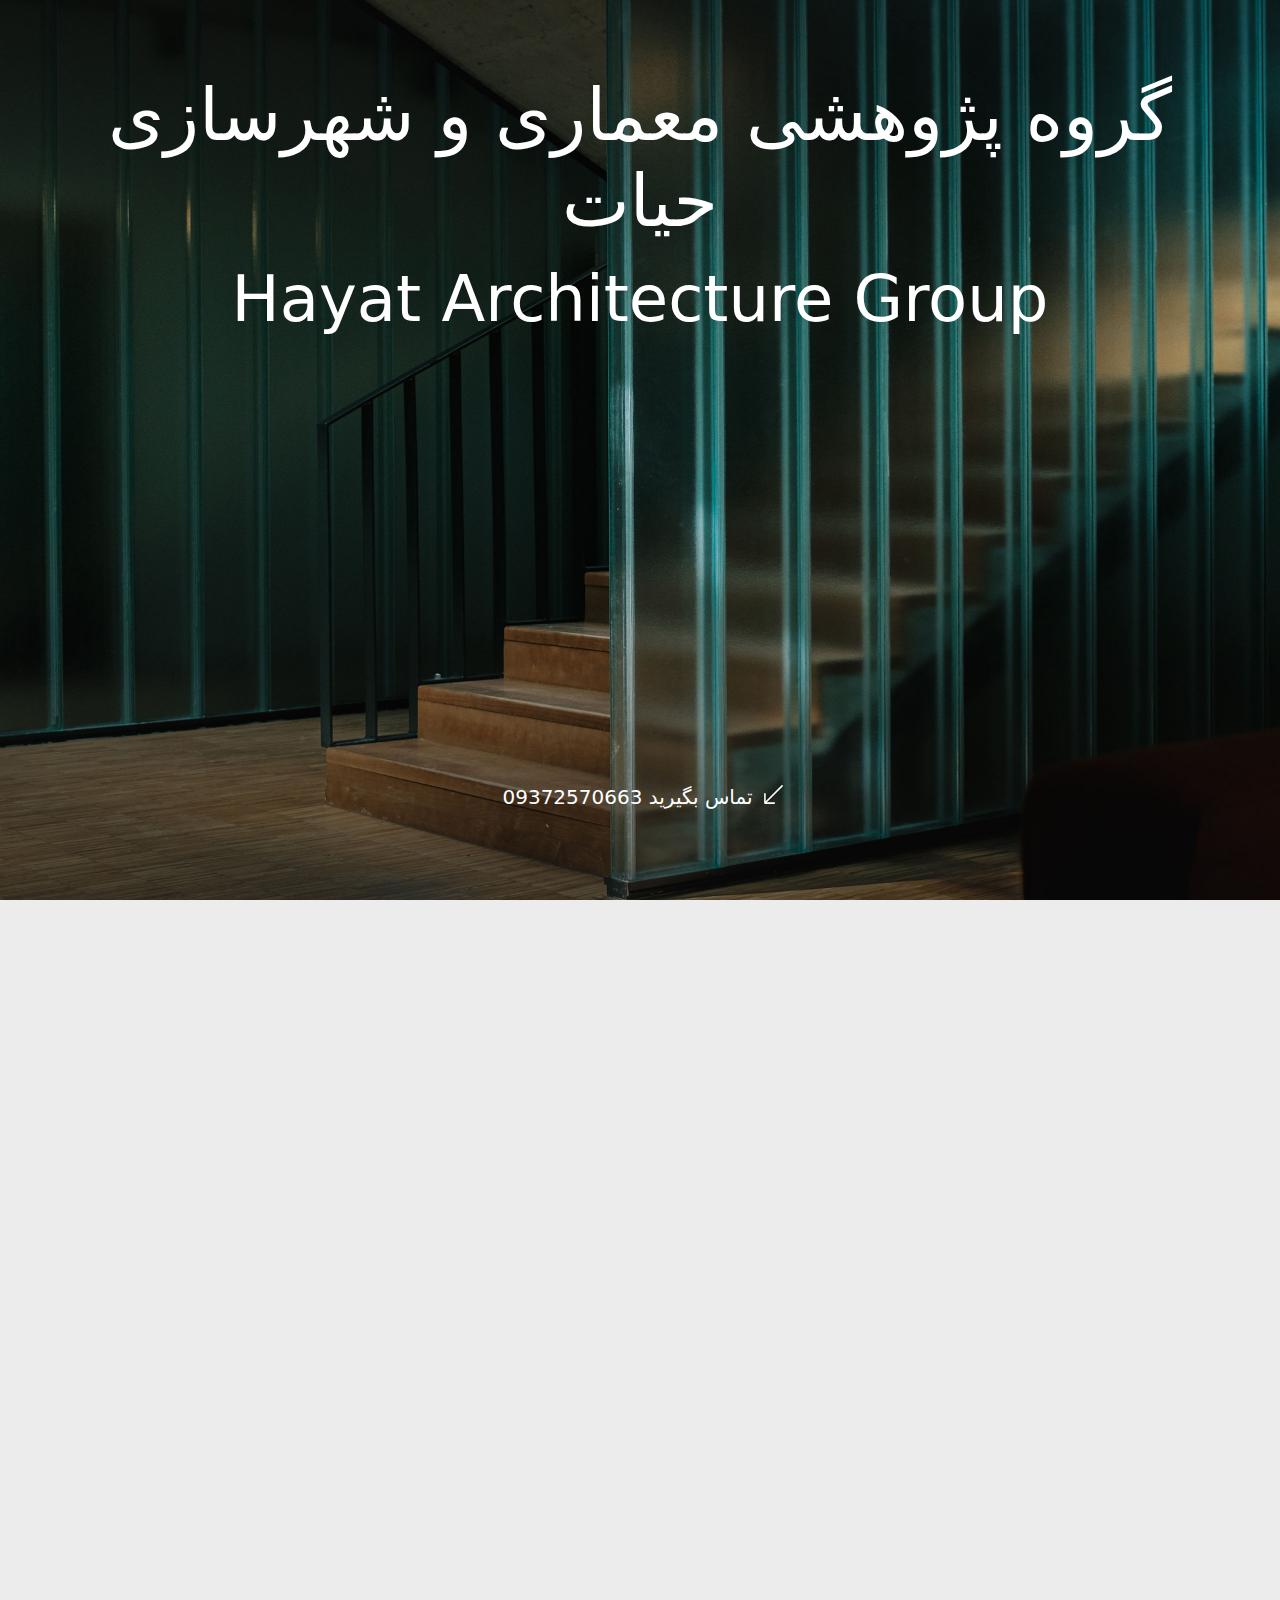
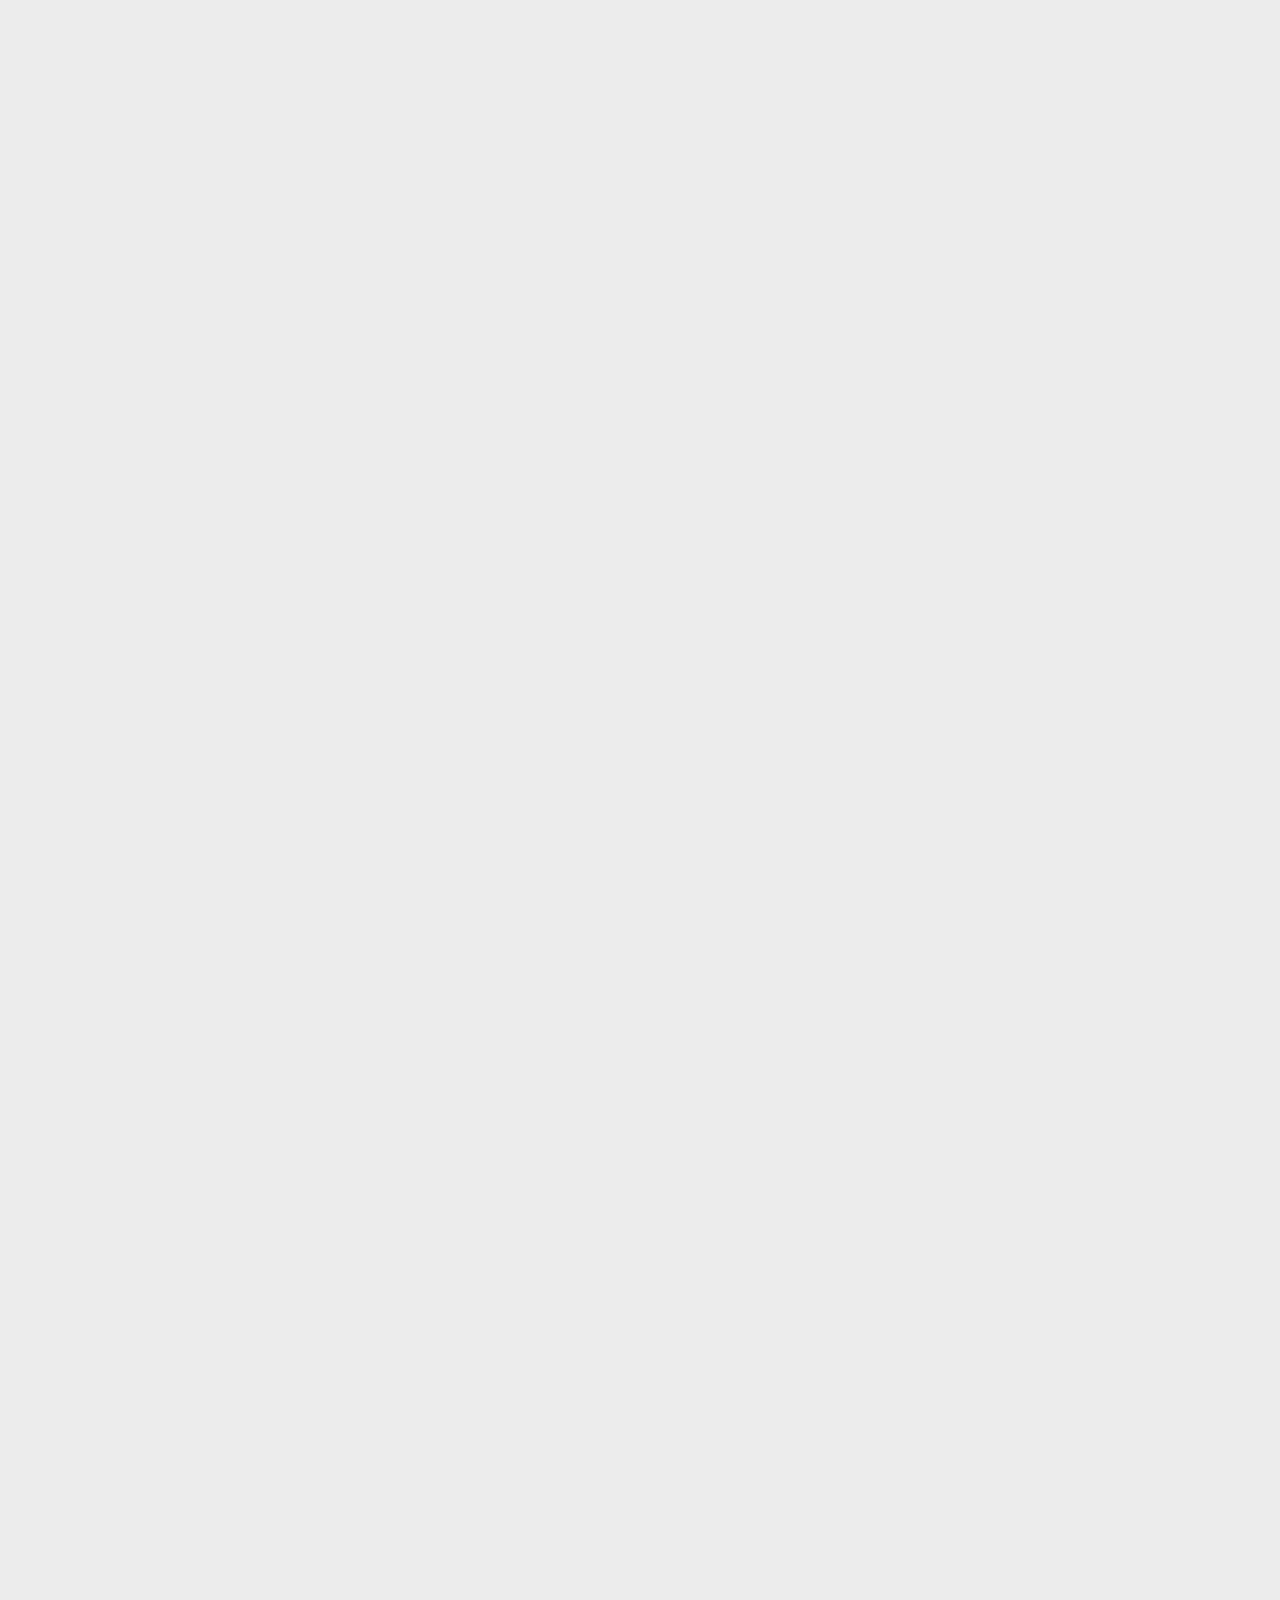
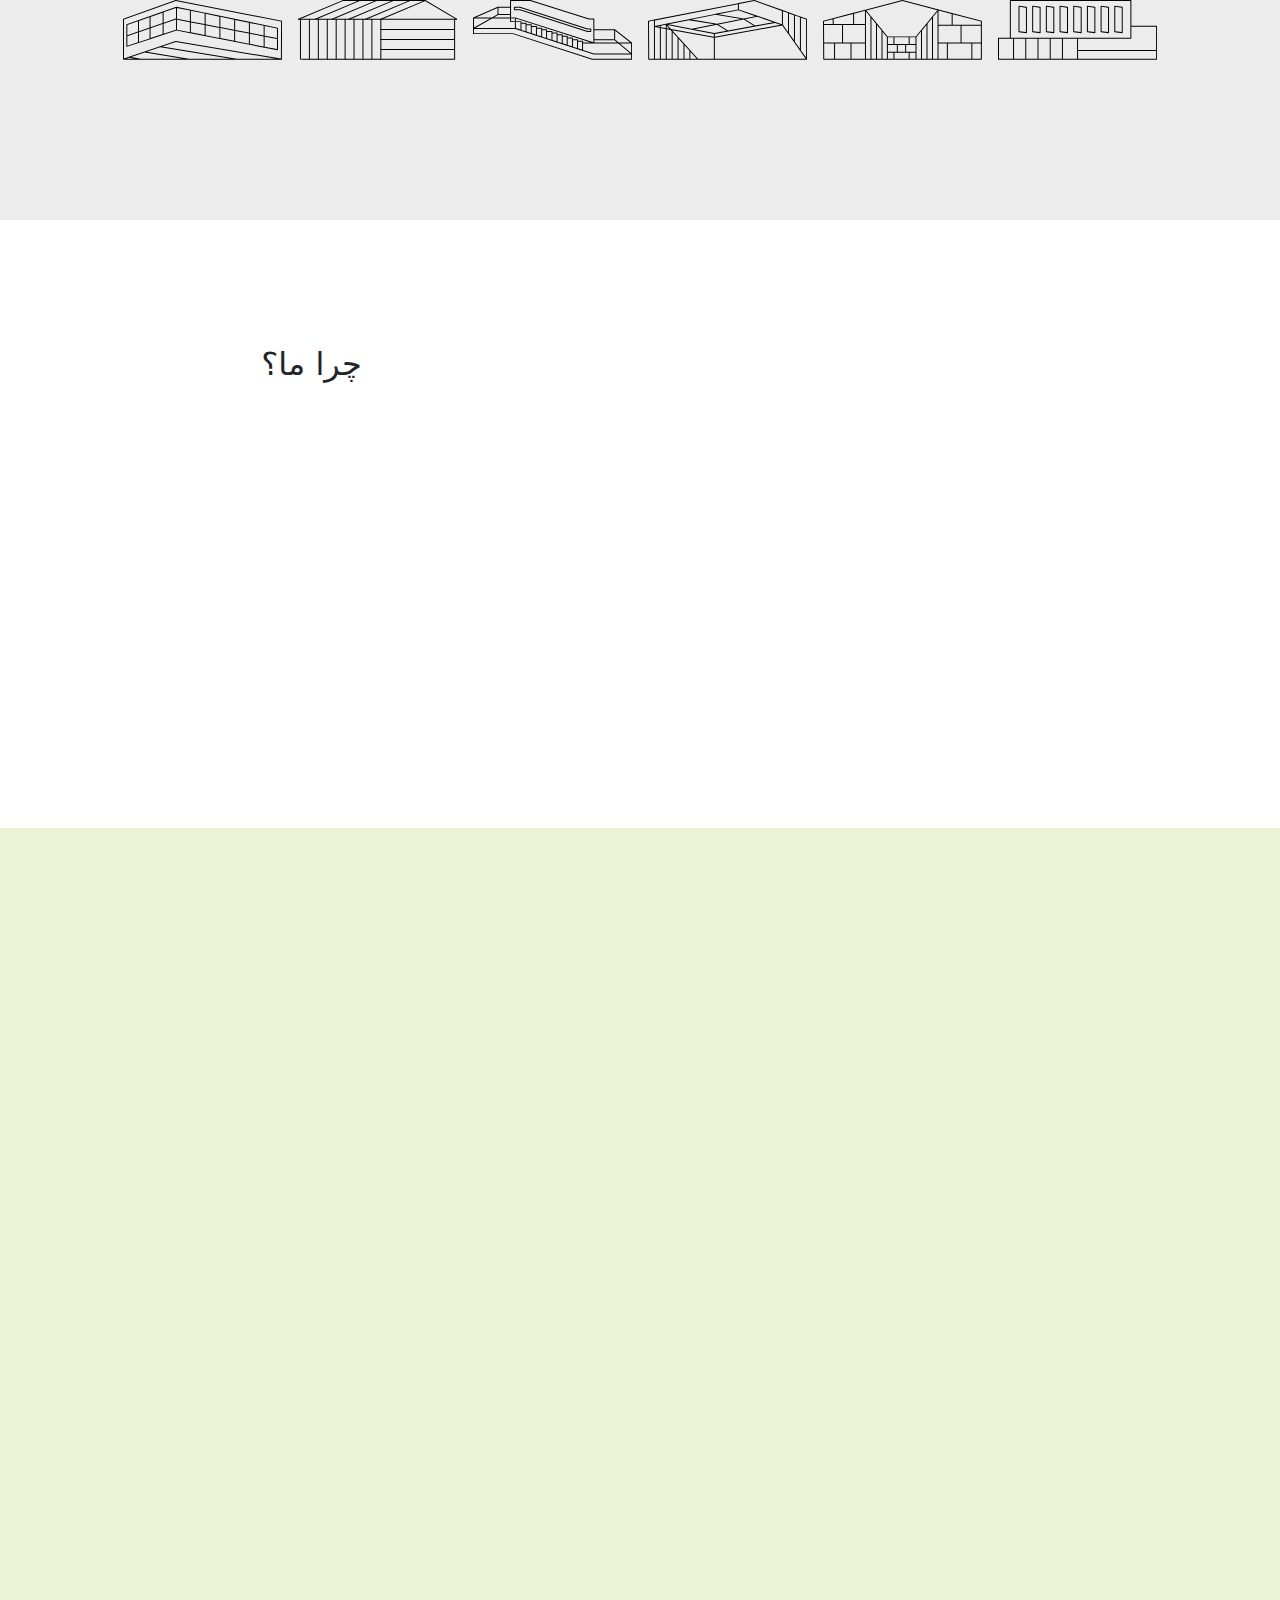
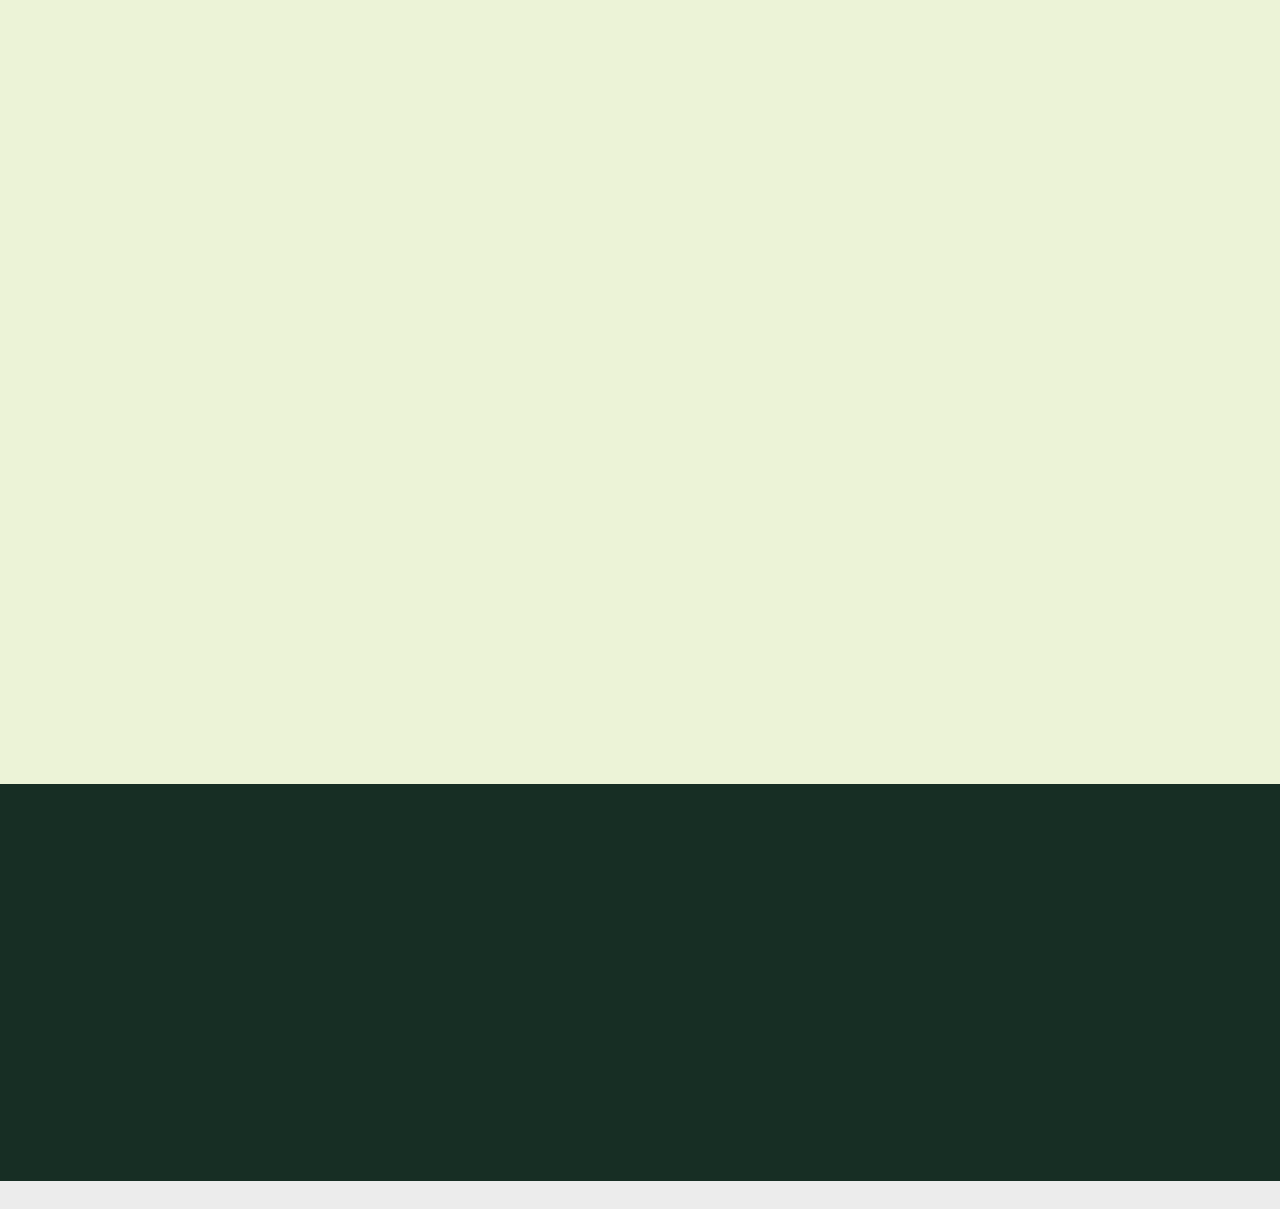
<file: index.html>
<!DOCTYPE html>
<html lang="fa" dir="rtl">

<head>
    <meta charset="UTF-8">
    <meta name="viewport" content="width=device-width, initial-scale=1.0">
    <title>گروه پژوهشی معماری و شهرسازی حیات</title>
    <link rel="stylesheet" href="assets/css/bootstrap.min.css">
    <link rel="stylesheet" href="assets/css/index.css">
    <link rel="stylesheet" href="assets/css/responsive.css">
    <link rel="stylesheet" href="assets/css/font.css">
    <link rel="stylesheet" href="assets/css/fonts.css">
    <link rel="stylesheet" href="assets/css/aos.css">
</head>

<body>
    <div class="parallax"></div>
    <section
        class="section-header h-100 p-4 d-flex flex-column justify-content-between position-absolute top-0 col-12 col-lg-12">
        <!-- <div class="top d-flex flex-row align-items-center justify-content-between mb-5 pb-5 col-12 col-lg-12"> -->
        <!-- <div class="menu helvetica col-4 col-lg-4">
                <a class="text-decoration-none" data-bs-toggle="offcanvas" href="#offcanvasMenu"
                    aria-controls="offcanvasExample">
                    <svg xmlns="http://www.w3.org/2000/svg" width="40" height="40" fill="white" class="bi bi-list"
                        viewBox="0 0 16 16">
                        <path fill-rule="evenodd"
                            d="M2.5 12a.5.5 0 0 1 .5-.5h10a.5.5 0 0 1 0 1H3a.5.5 0 0 1-.5-.5m0-4a.5.5 0 0 1 .5-.5h10a.5.5 0 0 1 0 1H3a.5.5 0 0 1-.5-.5m0-4a.5.5 0 0 1 .5-.5h10a.5.5 0 0 1 0 1H3a.5.5 0 0 1-.5-.5" />
                    </svg>
                </a>
                <div class="offcanvas offcanvas-end" tabindex="-1" id="offcanvasMenu"
                    aria-labelledby="offcanvasExampleLabel">
                    <div class="offcanvas-header text-white">
                        <button type="button" class="btn-close" data-bs-dismiss="offcanvas" aria-label="Close"></button>
                    </div>
                    <div class="offcanvas-body d-flex flex-column align-items-start justify-content-start px-5">
                        <a class="text-decoration-none text-white fs-1 my-3" href="#">صفحه اصلی</a>
                        <a class="text-decoration-none text-white fs-1 my-3" href="ourServices.html">خدمات ما</a>
                        <a class="text-decoration-none text-white fs-1 my-3" href="#">نمونه کارها</a>
                        <a class="text-decoration-none text-white fs-1 my-3" href="#">بلاگ</a>
                        <a class="text-decoration-none text-white fs-1 my-3" href="aboutUs.html">درباره ما</a>
                        <a class="text-decoration-none text-white fs-1 my-3" href="#">تماس با ما</a>
                    </div>
                </div>
            </div> -->
        <!-- <div class="d-md-flex d-none helvetica flex-column align-items-center col-4 col-lg-4">
                <svg class="fw-bold" preserveAspectRatio="xMidYMid meet" data-bbox="20 70 160 60" viewBox="20 70 160 60"
                    height="40" width="107" xmlns="http://www.w3.org/2000/svg" data-type="shape" role="img"
                    aria-label="Homepage" fill="white">
                    <g>
                        <path
                            d="M179.503 129.032h-7.926V89.294a.49.49 0 0 0-.497-.484h-24.155V77.45l16.977 5.897a.502.502 0 0 0 .635-.294.48.48 0 0 0-.301-.618l-35.719-12.407a.505.505 0 0 0-.261-.019l-99.637 18.81a.485.485 0 0 0-.393.567.494.494 0 0 0 .582.383l8.268-1.561v11.608h-8.362a.49.49 0 0 0-.497.484v28.732h-7.72c-.275 0-.497.216-.497.484s.222.484.497.484h159.006c.275 0 .497-.216.497-.484s-.222-.484-.497-.484zm-8.92-5.648h-30.232V95.981h30.232v27.403zM38.07 88.021l90.241-17.036 17.62 6.12V88.81H87.263a.49.49 0 0 0-.497.484v10.522H38.07V88.021zm-8.859 20.367h35.985v9.638H29.211v-9.638zm0 10.606h36.481a.49.49 0 0 0 .497-.484v-10.606a.49.49 0 0 0-.497-.484H29.211v-6.636h90.425v28.248h-8.045V118.51a.49.49 0 0 0-.497-.484H89.523a.49.49 0 0 0-.497.484v10.522H29.211v-10.038zm74.401 10.038h-6.289v-10.038h6.289v10.038zm-7.283 0H90.02v-10.038h6.309v10.038zm8.277 0v-10.038h5.991v10.038h-5.991zm15.527-29.216H87.76V89.778h82.823v5.235h-30.729a.49.49 0 0 0-.497.484v28.37a.49.49 0 0 0 .497.484h30.729v4.68H120.63V100.3a.49.49 0 0 0-.497-.484z">
                        </path>
                    </g>
                </svg>
            </div> -->
        <!-- <div class="text-nowrap col-5 col-sm-4 col-lg-4">
                <a class="text-decoration-none text-white d-flex flex-row align-items-center justify-content-end"
                    href="#">
                </a>
            </div> -->
        <!-- </div> -->
        <div class="middle text-center mt-5 pb-5 my-5 col-12 col-sm-12">
            <p class="text-white display-2 ">گروه پژوهشی معماری و شهرسازی حیات</p>
            <p class="text-white display-3 ">Hayat Architecture Group</p>
        </div>
        <div
            class="bottom d-md-flex flex-row my-5 text-center align-items-center justify-content-center mt-5 col-12 col-sm-12">
            <div class="right">
                <a class="text-decoration-none text-white d-flex flex-row align-items-stretch justify-content-center"
                    href="tel:+989372570663">
                    <svg xmlns="http://www.w3.org/2000/svg" width="25" height="25" fill="white"
                        class="bi bi-arrow-down-left ms-2" viewBox="0 0 16 16">
                        <path fill-rule="evenodd"
                            d="M2 13.5a.5.5 0 0 0 .5.5h6a.5.5 0 0 0 0-1H3.707L13.854 2.854a.5.5 0 0 0-.708-.708L3 12.293V7.5a.5.5 0 0 0-1 0z" />
                    </svg>
                    <p class="text-white fs-5 ms-2"> تماس بگیرید 09372570663</p>
                </a>
            </div>
        </div>
    </section>
    <section data-aos="fade-up" data-aos-duration="2000"
        class="section-top-content p-4 mt-5 d-flex flex-column mx-auto col-12 col-md-10 col-lg-9">
        <span class="d-block fs-4 fw-light mb-4">
            مهارت ما، ساخت پیچیده‌ترین دستاوردهاست
        </span>
        <span class="d-block display-3 mb-5">
            رویاهایتان را

            <span class="fw-bold">
                با بهترین کیفیت
            </span>
            <br>
            محقق می‌کنیم
        </span>
        <div class="d-flex flex-column align-items-end fw-light">
            <p class="col-10 col-md-8 col-lg-6 fs-4 mb-4">
                گروه معماری حیات با تکیه بر تجربه‌ی ده‌ساله و همکاری با برترین متخصصان کشور، مجموعه‌ای از خدمات تخصصی در
                زمینه‌ی معماری و شهرسازی را به دانشجویان ارائه می‌دهد. این خدمات به‌گونه‌ای طراحی شده‌اند که پاسخگوی
                نیازهای مختلف دانشجویان در مقاطع کارشناسی، کارشناسی ارشد و دکتری باشند
            </p>
        </div>
    </section>
    <section class="section-top-category d-md-flex flex-row justify-content-between col-12 col-md-12 col-lg-12">
        <div class="left d-none d-md-flex flex-column align-items-start p-4 col-12 col-md-5">
            <div data-aos="fade-right" data-aos-duration="1000" class="each p-4 py-5">
                <a class="" href="#">
                    <img class="w-100" src="assets/images/1-cladding.jpeg">
                </a>
                <a
                    class="text-decoration-none text-black d-flex flex-row align-items-center justify-content-center my-4">
                    <svg xmlns="http://www.w3.org/2000/svg" width="30" height="30" fill="black"
                        class="bi bi-arrow-down-left ms-2" viewBox="0 0 16 16">
                        <path fill-rule="evenodd"
                            d="M2 13.5a.5.5 0 0 0 .5.5h6a.5.5 0 0 0 0-1H3.707L13.854 2.854a.5.5 0 0 0-.708-.708L3 12.293V7.5a.5.5 0 0 0-1 0z" />
                    </svg>
                    <span class="ms-3 fs-3">انجام پایان‌نامه معماری</span>
                </a>
                <!-- <p class="col-12 col-md-12 col-lg-11 fs-5 fw-light">
                    تیم حرفه‌ای ما با رعایت استانداردهای علمی و دانشگاهی، در تمامی مراحل نگارش پایان‌نامه از انتخاب
                    موضوع تا دفاع در کنار شماست.
                </p> -->
            </div>
            <div data-aos="fade-right" data-aos-duration="1000" class="each p-4 my-5">
                <a class="" href="#">
                    <img class="w-100" src="assets/images/3-skylights.jpeg">
                </a>
                <a
                    class="text-decoration-none text-black d-flex flex-row align-items-center justify-content-center my-4">
                    <svg xmlns="http://www.w3.org/2000/svg" width="30" height="30" fill="black"
                        class="bi bi-arrow-down-left ms-2" viewBox="0 0 16 16">
                        <path fill-rule="evenodd"
                            d="M2 13.5a.5.5 0 0 0 .5.5h6a.5.5 0 0 0 0-1H3.707L13.854 2.854a.5.5 0 0 0-.708-.708L3 12.293V7.5a.5.5 0 0 0-1 0z" />
                    </svg>
                    <span class="ms-3 fs-3">انجام مقاله علمی و پژوهشی</span>
                </a>
                <!-- <p class="col-12 col-md-12 col-lg-11 fs-5 fw-light">
                    نگارش و ویرایش مقالات علمی جهت چاپ در ژورنال‌های معتبر داخلی و خارجی
                </p> -->
            </div>
        </div>
        <div class="right d-none d-md-flex flex-column align-items-start p-4 col-12 col-md-5">
            <div data-aos="fade-left" data-aos-duration="1000" class="each p-4 py-5">
                <a class="" href="#">
                    <img class="w-100" src="assets/images/2-partitions.jpeg">
                </a>
                <a
                    class="text-decoration-none text-black d-flex flex-row align-items-center justify-content-center my-4">
                    <!-- <svg xmlns="http://www.w3.org/2000/svg" width="30" height="30" fill="currentColor"
                        class="bi bi-arrow-right-short" viewBox="0 0 16 16">
                        <path fill-rule="evenodd"
                            d="M4 8a.5.5 0 0 1 .5-.5h5.793L8.146 5.354a.5.5 0 1 1 .708-.708l3 3a.5.5 0 0 1 0 .708l-3 3a.5.5 0 0 1-.708-.708L10.293 8.5H4.5A.5.5 0 0 1 4 8" />
                    </svg> -->
                    <svg xmlns="http://www.w3.org/2000/svg" width="30" height="30" fill="black"
                        class="bi bi-arrow-down-left ms-2" viewBox="0 0 16 16">
                        <path fill-rule="evenodd"
                            d="M2 13.5a.5.5 0 0 0 .5.5h6a.5.5 0 0 0 0-1H3.707L13.854 2.854a.5.5 0 0 0-.708-.708L3 12.293V7.5a.5.5 0 0 0-1 0z" />
                    </svg>
                    <!-- <span class="mx-2">02</span> -->
                    <span class="ms-3 fs-3">نگارش پروپوزال</span>
                </a>
                <!-- <p class="col-12 col-md-12 col-lg-11 fs-5 fw-light">
                    طراحی پروپوزال‌های دقیق و حرفه‌ای متناسب با موضوعات نوین معماری و شهرسازی، مطابق با نیازهای
                    دانشگاه‌های ایران
                </p> -->
            </div>
            <div data-aos="fade-left" data-aos-duration="1000" class="each p-4 py-5">
                <a class="" href="#">
                    <img class="w-100" src="assets/images/4-stairs.jpeg">
                </a>
                <a
                    class="text-decoration-none text-black d-flex flex-row align-items-center justify-content-center my-4">
                    <!-- <svg xmlns="http://www.w3.org/2000/svg" width="30" height="30" fill="currentColor"
                        class="bi bi-arrow-right-short" viewBox="0 0 16 16">
                        <path fill-rule="evenodd"
                            d="M4 8a.5.5 0 0 1 .5-.5h5.793L8.146 5.354a.5.5 0 1 1 .708-.708l3 3a.5.5 0 0 1 0 .708l-3 3a.5.5 0 0 1-.708-.708L10.293 8.5H4.5A.5.5 0 0 1 4 8" />
                    </svg> -->
                    <svg xmlns="http://www.w3.org/2000/svg" width="30" height="30" fill="black"
                        class="bi bi-arrow-down-left ms-2" viewBox="0 0 16 16">
                        <path fill-rule="evenodd"
                            d="M2 13.5a.5.5 0 0 0 .5.5h6a.5.5 0 0 0 0-1H3.707L13.854 2.854a.5.5 0 0 0-.708-.708L3 12.293V7.5a.5.5 0 0 0-1 0z" />
                    </svg>
                    <!-- <span class="mx-2">04</span> -->
                    <span class="ms-3 fs-3">طراحی پروژه‌های معماری</span>
                </a>
                <!-- <p class="col-12 col-md-12 col-lg-11 fs-5 fw-light">
                    طراحی شیت‌های گرافیکی خلاقانه برای پروژه‌های دانشجویی، با کیفیت بالا و متناسب با نیازهای ارائه
                </p> -->
            </div>
        </div>
        <div class="responsive-design d-md-none">
            <div data-aos="fade-right" data-aos-duration="1000" class="each p-4 py-5">
                <a class="" href="#">
                    <img class="w-100" src="assets/images/1-cladding.jpeg">
                </a>
                <a
                    class="text-decoration-none text-black d-flex flex-row align-items-center justify-content-center my-4">
                    <svg xmlns="http://www.w3.org/2000/svg" width="20" height="20" fill="currentColor"
                        class="bi bi-arrow-right-short" viewBox="0 0 16 16">
                        <path fill-rule="evenodd"
                            d="M4 8a.5.5 0 0 1 .5-.5h5.793L8.146 5.354a.5.5 0 1 1 .708-.708l3 3a.5.5 0 0 1 0 .708l-3 3a.5.5 0 0 1-.708-.708L10.293 8.5H4.5A.5.5 0 0 1 4 8" />
                    </svg>
                    <span class="ms-3 fs-3">انجام پایان‌نامه معماری</span>
                </a>
                <!-- <p class="col-12 col-md-12 col-lg-11 fs-6 fw-light">Describe the service and how customers or clients
                    can
                    benefit from it.
                    This is the place to add a
                    short description with relevant details, like pricing, duration and how to book</p> -->
            </div>
            <div data-aos="fade-left" data-aos-duration="1000" class="each p-4 py-5">
                <a class="" href="#">
                    <img class="w-100" src="assets/images/2-partitions.jpeg">
                </a>
                <a
                    class="text-decoration-none text-black d-flex flex-row align-items-center justify-content-center my-4">
                    <svg xmlns="http://www.w3.org/2000/svg" width="20" height="20" fill="currentColor"
                        class="bi bi-arrow-right-short" viewBox="0 0 16 16">
                        <path fill-rule="evenodd"
                            d="M4 8a.5.5 0 0 1 .5-.5h5.793L8.146 5.354a.5.5 0 1 1 .708-.708l3 3a.5.5 0 0 1 0 .708l-3 3a.5.5 0 0 1-.708-.708L10.293 8.5H4.5A.5.5 0 0 1 4 8" />
                    </svg>
                    <span class="ms-3 fs-3">انجام مقاله علمی و پژوهشی</span>
                </a>
                <!-- <p class="col-12 col-md-12 col-lg-11 fs-6 fw-light">Describe the service and how customers or clients
                    can
                    benefit from it.
                    This is the place to add a
                    short description with relevant details, like pricing, duration and how to book</p>
             -->
            </div>
            <div data-aos="fade-right" data-aos-duration="1000" class="each p-4 my-5">
                <a class="" href="#">
                    <img class="w-100" src="assets/images/3-skylights.jpeg">
                </a>
                <a
                    class="text-decoration-none text-black d-flex flex-row align-items-center justify-content-center my-4">
                    <svg xmlns="http://www.w3.org/2000/svg" width="20" height="20" fill="currentColor"
                        class="bi bi-arrow-right-short" viewBox="0 0 16 16">
                        <path fill-rule="evenodd"
                            d="M4 8a.5.5 0 0 1 .5-.5h5.793L8.146 5.354a.5.5 0 1 1 .708-.708l3 3a.5.5 0 0 1 0 .708l-3 3a.5.5 0 0 1-.708-.708L10.293 8.5H4.5A.5.5 0 0 1 4 8" />
                    </svg>
                    <span class="ms-3 fs-3">نگارش پروپوزال</span>
                </a>
                <!-- <p class="col-12 col-md-12 col-lg-11 fs-6 fw-light">Describe the service and how customers or clients
                    can
                    benefit from it.
                    This is the place to add a
                    short description with relevant details, like pricing, duration and how to book</p>
            -->
            </div>
            <div data-aos="fade-left" data-aos-duration="1000" class="each p-4 py-5">
                <a class="" href="#">
                    <img class="w-100" src="assets/images/4-stairs.jpeg">
                </a>
                <a
                    class="text-decoration-none text-black d-flex flex-row align-items-center justify-content-center my-4">
                    <svg xmlns="http://www.w3.org/2000/svg" width="20" height="20" fill="currentColor"
                        class="bi bi-arrow-right-short" viewBox="0 0 16 16">
                        <path fill-rule="evenodd"
                            d="M4 8a.5.5 0 0 1 .5-.5h5.793L8.146 5.354a.5.5 0 1 1 .708-.708l3 3a.5.5 0 0 1 0 .708l-3 3a.5.5 0 0 1-.708-.708L10.293 8.5H4.5A.5.5 0 0 1 4 8" />
                    </svg>
                    <span class="ms-3 fs-3">طراحی پروژه‌های معماری</span>
                </a>
                <!-- <p class="col-12 col-md-12 col-lg-11 fs-6 fw-light">Describe the service and how customers or clients
                    can
                    benefit from it.
                    This is the place to add a
                    short description with relevant details, like pricing, duration and how to book</p>
             -->
            </div>
        </div>
    </section>
    <section
        class="section-top-services d-flex flex-column align-items-center justify-content-center mx-auto mt-lg-0 col-10 col-md-10 col-lg-10">
        <div class="all d-flex flex-wrap align-items-center justify-content-between p-2 col-12 col-sm-12">
            <div class="each col-4 col-sm-2 p-2 d-flex flex-column align-items-center">
                <svg data-bbox="20 70 160.001 60" viewBox="20 70 160.001 60" class="w-100"
                    xmlns="http://www.w3.org/2000/svg" data-type="shape" role="presentation" aria-hidden="true"
                    aria-label="">
                    <g>
                        <path
                            d="M179.503 130H20.497a.494.494 0 0 1-.497-.493v-21.138c0-.272.222-.493.497-.493h11.397V70.493c0-.272.222-.493.497-.493h121.243c.275 0 .497.22.497.493v25.452h25.373c.275 0 .497.22.497.493v33.069a.496.496 0 0 1-.498.493zm-79.006-.986h78.509v-7.633h-78.509v7.633zm-15.205 0h14.211v-20.152H85.292v20.152zm-12.292 0h11.299v-20.152H73v20.152zm-12.293 0h11.299v-20.152H60.707v20.152zm-12.292 0h11.299v-20.152H48.415v20.152zm-12.292 0h11.299v-20.152H36.123v20.152zm-15.129 0h14.135v-20.152H20.994v20.152zm79.503-8.618h78.509V96.931H154.13v11.438a.495.495 0 0 1-.497.493h-53.137v11.534zm-.497-12.52h53.137v-36.89H32.887v36.89H100zm44.93-4.516a.473.473 0 0 1-.065-.004l-7.496-.986a.496.496 0 0 1-.432-.489V76.346c0-.142.062-.277.17-.371s.253-.134.392-.118l7.496.986a.494.494 0 0 1 .432.489v25.535a.492.492 0 0 1-.497.493zm-6.999-1.911 6.502.856V77.764l-6.502-.855v24.54zm-6.763 1.911a.473.473 0 0 1-.065-.004l-7.496-.986a.496.496 0 0 1-.432-.489V76.346c0-.142.062-.277.17-.371a.514.514 0 0 1 .392-.118l7.496.986a.494.494 0 0 1 .432.489v25.535a.492.492 0 0 1-.497.493zm-7-1.911 6.502.856V77.764l-6.502-.855v24.54zm-6.764 1.911a.473.473 0 0 1-.065-.004l-7.496-.986a.496.496 0 0 1-.432-.489V76.346c0-.142.062-.277.17-.371a.513.513 0 0 1 .392-.118l7.496.986a.494.494 0 0 1 .432.489v25.535a.492.492 0 0 1-.497.493zm-6.999-1.911 6.502.856V77.764l-6.502-.855v24.54zm-6.764 1.911a.473.473 0 0 1-.065-.004l-7.496-.986a.496.496 0 0 1-.432-.489V76.346c0-.142.062-.277.17-.371s.252-.134.392-.118l7.496.986a.494.494 0 0 1 .432.489v25.535a.492.492 0 0 1-.497.493zm-6.999-1.911 6.502.856V77.764l-6.502-.855v24.54zm-6.763 1.911a.473.473 0 0 1-.065-.004l-7.496-.986a.496.496 0 0 1-.432-.489V76.346c0-.142.062-.277.17-.371s.253-.134.392-.118l7.496.986a.494.494 0 0 1 .432.489v25.535a.492.492 0 0 1-.497.493zm-7-1.911 6.502.856V77.764l-6.502-.855v24.54zm-6.763 1.911a.473.473 0 0 1-.065-.004l-7.496-.986a.496.496 0 0 1-.432-.489V76.346c0-.142.062-.277.17-.371a.515.515 0 0 1 .392-.118l7.496.986a.494.494 0 0 1 .432.489v25.535a.492.492 0 0 1-.497.493zm-6.999-1.911 6.502.856V77.764l-6.502-.855v24.54zm-6.765 1.911a.473.473 0 0 1-.065-.004l-7.496-.986a.496.496 0 0 1-.432-.489V76.346c0-.142.062-.277.17-.371a.513.513 0 0 1 .392-.118l7.496.986a.494.494 0 0 1 .432.489v25.535a.492.492 0 0 1-.497.493zm-6.999-1.911 6.502.856V77.764l-6.502-.855v24.54zm-6.763 1.911a.473.473 0 0 1-.065-.004l-7.496-.986a.496.496 0 0 1-.432-.489V76.346c0-.142.062-.277.17-.371a.514.514 0 0 1 .392-.118l7.496.986a.494.494 0 0 1 .432.489v25.535a.492.492 0 0 1-.497.493zm-6.999-1.911 6.502.856V77.764l-6.502-.855v24.54z">
                        </path>
                    </g>
                </svg>
                <!-- <span class="my-2 fs-5">Cladding</span> -->
            </div>
            <div class="each col-4 col-sm-2 p-2 d-flex flex-column align-items-center">
                <svg preserveAspectRatio="xMidYMid meet" data-bbox="20 65 160.001 60" viewBox="20 65 160.001 60"
                    class="w-100" xmlns="http://www.w3.org/2000/svg" data-type="shape" role="presentation"
                    aria-hidden="true" aria-label="">
                    <g>
                        <path
                            d="M179.253 125H20.732a.496.496 0 0 1-.498-.49L20 86.299a.493.493 0 0 1 .37-.479l30.187-7.911a.497.497 0 0 1 .167-.044l11.823-3.099.021-.005 37.18-9.744a.5.5 0 0 1 .255 0l79.378 20.803c.219.057.37.253.37.477v21.445a.489.489 0 0 1 0 .853v15.912a.494.494 0 0 1-.498.493zm-9.063-.986h8.566v-15.353h-8.566v15.353zm-24.629 0h23.633v-15.353h-23.633v15.353zm-9.386 0h8.39v-15.353h-8.39v15.353zm-5.549 0h4.554V76.622l-4.554 5.521v41.871zm-5.548 0h4.553V83.351l-4.553 5.52v35.143zm-5.549 0h4.554V90.078l-4.554 5.522v28.414zm-5.5 0h4.504V96.806l-4.504 5.462v21.746zm-6.886 0h5.89v-5.924h-5.89v5.924zm-15.311 0h14.316v-5.924H91.832v5.924zm-6.596 0h5.601v-5.924h-5.601v5.924zm-5.408 0h4.413v-21.747l-4.413-5.373v27.12zm-5.548 0h4.553V95.682l-4.553-5.543v33.875zm-5.548 0h4.553V88.927l-4.553-5.543v40.63zm-5.55 0h4.554V82.172l-4.554-5.545v47.387zm-14.524 0h13.529v-15.161H48.658v15.161zm-16.54 0h15.544v-15.161H32.118v15.161zm-10.891 0h9.896v-15.161h-9.989l.093 15.161zm85.419-6.909h6.388v-6.767h-9.454v6.767h3.066zm-11.396 0h7.335v-6.767H95.25v6.767zm-3.915 0h2.92v-6.767h-9.018v6.767h6.098zm15.808-7.753h5.89v-6.767h-5.89v6.767zm-4.061 0h3.066v-6.767H91.832v6.767h11.25zm-17.846 0h5.601v-6.767h-5.601v6.767zm-45.097-1.485h22.048v-17.67H40.139v17.67zm-19.011 0h18.016v-17.67H21.02l.108 17.67zm148.564-.191h9.064V90.992H159.35v16.684h10.342zm-24.629 0h13.291V90.992h-22.179v16.684h8.888zm-38.417-6.077h6.649l16.336-19.816c0-.242.176-.443.407-.485l5.013-6.077-35.175-9.218-36.318 9.518 4.741 5.774a.494.494 0 0 1 .433.489v.038l5.431 6.612.013.015 10.8 13.151h21.67zm52.206-11.593h19.904v-3.331l-28.36-7.432v10.763h8.456zm-22.677 0H149.4V78.982l-13.225-3.466v14.49zm-84.911-.794h10.923V75.88l-10.923 2.863v10.469zm-11.623 0h10.627V79.004l-19.634 5.145a.493.493 0 0 1 .087.278v4.784h8.92zm-18.628 0h8.713v-4.784l.002-.04-8.731 2.288.016 2.536z">
                        </path>
                    </g>
                </svg>
                <!-- <span class="my-2 fs-5">Partitions</span> -->
            </div>
            <div class="each col-4 col-sm-2 p-2 d-flex flex-column align-items-center">
                <svg preserveAspectRatio="xMidYMid meet" data-bbox="20 65 160.001 60" viewBox="20 65 160.001 60"
                    class="w-100" xmlns="http://www.w3.org/2000/svg" data-type="shape" role="presentation"
                    aria-hidden="true" aria-label="">
                    <g>
                        <path
                            d="M179.502 125H20.733a.495.495 0 0 1-.498-.49L20 86.299v-.003c0-.235.168-.438.402-.484l5.982-1.169.005-.001 84.285-16.473a.52.52 0 0 1 .343-.067l15.82-3.092a.492.492 0 0 1 .266.02l28.252 10.106a.17.17 0 0 1 .027.01l12.063 4.315.018.006 12.209 4.367a.493.493 0 0 1 .329.464V124.5l-.001.035a.485.485 0 0 1-.055.201h-.001v.001a.502.502 0 0 1-.309.245h-.002a.498.498 0 0 1-.131.018zm-92.286-.986h91.331l-17.665-25.06c-.007-.009-.014-.018-.019-.027l-5.889-8.355-67.758 12.439v21.003zm-16.909 0h15.912v-21.003l-41.967-7.629 6.153 6.762a.492.492 0 0 1 .295.323l11.675 12.83a.495.495 0 0 1 .15.165l7.782 8.552zm-7.72 0h6.379l-6.379-7.01v7.01zm-5.935 0h4.938v-8.105l-4.938-5.426v13.531zm-5.935 0h4.938v-14.627l-4.938-5.426v20.053zm-5.934 0h4.938v-21.149l-4.938-5.426v26.575zm-5.935 0h4.938v-27.67l-1.142-1.254-3.796-.69v29.614zm-5.934 0h4.938V94.218l-4.938-.898v30.694zm-5.935 0h4.938V93.139l-4.938-.898v31.773zm-5.75 0h4.754V85.726L21 86.7l.229 37.314zm152.495-8.566 5.279 7.49V84.644l-5.218-1.867v32.433a.49.49 0 0 1-.061.238zm-5.97-8.469 5.034 7.142V82.42l-5.006-1.791v26.187a.462.462 0 0 1-.028.163zm-5.974-8.476 5.006 7.102V80.273l-5.006-1.79v20.02zM43.158 94.181l43.061 7.828v-2.872l-22.238-4.292a.106.106 0 0 1-.019-.004l-24.505-4.729 3.701 4.069zm44.058 4.96v2.867l66.037-12.123-5.404-1.849-60.633 11.105zm-20.577-4.787L86.72 98.23l12.323-2.257-9.7-6.105-22.704 4.486zm89.058-4.48 5.086 7.215V78.126l-5.086-1.819v13.567zm-64.942-.286 9.725 6.121 25.807-4.727-10.175-6.404-25.357 5.01zm-51.907 3.809 2.703.491-2.703-2.971v2.48zm1.807-4.058 23.41 4.518 22.584-4.462-25.538-4.117-20.456 4.061zm-7.741 2.979 4.938.898v-3.32l-4.938.98v1.442zm-3.793-.689 2.796.508v-1.063l-2.796.555zm-2.142-6.098v5.517l11-2.184.023-.004 22.991-4.564.022-.005 26.36-5.233a.5.5 0 0 1 .438-.144l.159.026 22.466-4.46v-5.26L26.979 85.531zm90.546-1.232 9.753 6.138a.49.49 0 0 1 .222.323l18.44-3.378-16.115-5.514-12.3 2.431zm30.528 2.764 6.647 2.274V75.95l-27.806-9.947-15.46 3.022v5.507l18.573 6.355a.283.283 0 0 1 .031.011l18.008 6.162a.049.049 0 0 1 .007.003zm-84.165-2.336 25.544 4.118 24.166-4.775-25.607-4.128-24.103 4.785zm26.879-5.337 25.386 4.093a.483.483 0 0 1 .154.052l11.655-2.303-17.061-5.838-20.134 3.996z">
                        </path>
                    </g>
                </svg>
                <!-- <span class="my-2 fs-5">Skylights</span> -->
            </div>
            <div class="each col-4 col-sm-2 p-2 d-flex flex-column align-items-center">
                <svg preserveAspectRatio="xMidYMid meet" data-bbox="20 64.999 160 60.001" viewBox="20 64.999 160 60.001"
                    class="w-100" xmlns="http://www.w3.org/2000/svg" data-type="shape" role="presentation"
                    aria-hidden="true" aria-label="">
                    <g>
                        <path
                            d="M179.503 125h-39.55a.494.494 0 0 1-.153-.024L60.076 99.321H20.497a.494.494 0 0 1-.497-.492V83.153a.5.5 0 0 1 .306-.461l24.605-10.808a.508.508 0 0 1 .203-.047h12.139v-6.346c0-.272.222-.492.497-.492h19.927c.051 0 .103.008.151.024l58.903 18.674h4.805c.275 0 .497.22.497.492v10.228h20.433a.498.498 0 0 1 .302.108l17.038 13.247.027.022a.517.517 0 0 1 .068.073v.001l.001.001c.055.073.09.162.097.259v.002a.457.457 0 0 1 .001.037v16.34a.494.494 0 0 1-.497.493zm-39.471-.984h38.974v-4.243h-37.47a.513.513 0 0 1-.155-.025L62.566 94.094H20.994v4.244h39.161c.052 0 .104.008.153.024l79.724 25.654zm1.584-5.227h36.539l-11.995-10.134h-35.485v6.501a.536.536 0 0 1-.005.07l10.946 3.563zm26.075-10.134 11.315 9.559v-9.559h-11.315zm-42.06 4.93 4.05 1.319v-6.753l.018-1.092h-4.067v6.493l-.001.033zm-5.134-1.671 4.141 1.348v-6.698l.006-1.193h-4.145v6.499a.62.62 0 0 1-.002.044zm-5.262-1.713 4.27 1.39v-6.712l.002-1.125h-4.272v6.447zm-5.002-1.628 4.008 1.305-.005-7.814h-4.003v6.509zm-5.186-1.687 4.193 1.365-.007-7.792h-4.186v6.427zm61.48.785h11.539l-15.112-11.749v8.731l3.573 3.018zm-24.494 0h22.962l-2.721-2.299h-20.241v2.299zm-11.35 0h7.688L63.11 83.672v2.587h5.14c.275 0 .497.22.497.492v1.058h4.546c.275 0 .497.22.497.492v1.173h4.815c.275 0 .497.22.497.492v1.173h4.7c.275 0 .497.22.497.492v1.196h4.757c.275 0 .497.22.497.492v1.173h4.43c.275 0 .497.22.497.492v1.091h4.931c.275 0 .497.22.497.492v1.231h4.642c.275 0 .497.22.497.492v1.185h4.68c.274 0 .495.219.497.489l.007 1.117h4.501c.274 0 .496.219.497.49l.005 1.198h4.772a.499.499 0 0 1 .497.493l-.002 1.125h4.644a.498.498 0 0 1 .497.495l-.006 1.193h4.57a.499.499 0 0 1 .497.501l-.02 1.095zM62.58 82.494c.051 0 .103.008.152.024l78.307 24.97V84.682h-4.386a.482.482 0 0 1-.151-.024L77.599 65.984H58.246v13.364a.487.487 0 0 1 0 .626v2.535l4.331-.016.003.001zm37.328 22.718 4.145 1.349v-7.78h-4.145v6.431zm-5.428-1.766 4.434 1.444v-7.83H94.48v6.386zm47.553.942h19.927v-8.986h-19.927v8.986zm-52.48-2.546 3.933 1.28v-7.646h-3.933v6.366zm-5.255-1.71 4.26 1.386v-7.707h-4.26v6.321zm-5.197-1.692 4.203 1.368v-7.686h-4.203v6.318zm-5.311-1.729 4.318 1.406v-7.659H73.79v6.253zm-5.043-1.641 4.049 1.318v-7.595h-4.049v6.277zm-5.637-1.835 4.643 1.511v-7.504H63.11v5.993zm-40.743-.125h39.75v-5.867H57.75a.494.494 0 0 1-.497-.492v-3.253l-18.028.069-16.858 9.543zm-1.373-9.473v9.117l16.215-9.179-16.215.062zm37.252 2.622h3.87V83.48l-3.87.014v2.765zM44.625 73.086l-21.762 9.559 16.096-.062 5.667-3.208v-6.289zm.629 7.068-4.279 2.422 16.277-.062v-2.36H45.254zm.365-.984h11.633v-6.347H45.619v6.347zm92.863 17.994h-3.287a.494.494 0 0 1-.153-.024l-67.92-21.855h-5.496a.494.494 0 0 1-.497-.492V72.33c0-.272.222-.492.497-.492H67.2c.052 0 .104.008.153.024l67.92 21.855h3.208c.275 0 .497.22.497.492v2.463a.493.493 0 0 1-.496.492zm-3.208-.984h2.712v-1.479h-2.79a.494.494 0 0 1-.153-.024l-67.92-21.855h-4.999v1.479H67.2c.052 0 .104.008.153.024l67.921 21.855z">
                        </path>
                    </g>
                </svg>
                <!-- <span class="my-2 fs-5">Stairs</span> -->
            </div>
            <div class="each col-4 col-sm-2 p-2 d-flex flex-column align-items-center">
                <svg preserveAspectRatio="xMidYMid meet" data-bbox="19.993 65 160.007 60" viewBox="19.993 65 160.007 60"
                    class="w-100" xmlns="http://www.w3.org/2000/svg" data-type="shape" role="presentation"
                    aria-hidden="true" aria-label="">
                    <g>
                        <path
                            d="M177.507 125a.495.495 0 0 1-.499-.493v-40.21c0-.272.223-.493.499-.493s.499.22.499.493v40.21a.497.497 0 0 1-.499.493z">
                        </path>
                        <path
                            d="M177.04 125H23.535c-.276 0-.499-.22-.499-.493s.223-.493.499-.493H177.04c.276 0 .499.22.499.493s-.223.493-.499.493z">
                        </path>
                        <path
                            d="M179.501 84.79a.51.51 0 0 1-.257-.07l-31.557-18.734-82.67.111h-.001a.496.496 0 0 1-.499-.492c0-.272.223-.493.498-.493L147.824 65h.001c.091 0 .179.024.257.07l31.676 18.804c.236.14.313.443.17.676a.496.496 0 0 1-.427.24z">
                        </path>
                        <path
                            d="M20.499 84.79a.49.49 0 0 1-.195-.946L64.821 65.15a.5.5 0 0 1 .653.261.49.49 0 0 1-.264.646L20.693 84.751a.49.49 0 0 1-.194.039z">
                        </path>
                        <path
                            d="M37.356 84.79a.49.49 0 0 1-.195-.946L81.68 65.15a.499.499 0 0 1 .653.261.49.49 0 0 1-.264.646L37.551 84.751a.492.492 0 0 1-.195.039z">
                        </path>
                        <path
                            d="M54.214 84.79a.49.49 0 0 1-.195-.946L98.538 65.15a.499.499 0 0 1 .653.261.49.49 0 0 1-.264.646L54.409 84.751a.5.5 0 0 1-.195.039z">
                        </path>
                        <path
                            d="M71.072 84.79a.49.49 0 0 1-.195-.946l44.518-18.693a.499.499 0 0 1 .653.261.49.49 0 0 1-.264.646L71.266 84.751a.49.49 0 0 1-.194.039z">
                        </path>
                        <path
                            d="M87.929 84.79a.49.49 0 0 1-.195-.946l44.518-18.693a.5.5 0 0 1 .653.261.49.49 0 0 1-.264.646L88.124 84.751a.492.492 0 0 1-.195.039z">
                        </path>
                        <path
                            d="M103.307 84.79a.49.49 0 0 1-.195-.946L147.63 65.15a.499.499 0 0 1 .653.261.49.49 0 0 1-.264.646L103.501 84.75a.475.475 0 0 1-.194.04z">
                        </path>
                        <path
                            d="M22.468 125a.495.495 0 0 1-.499-.493v-40.21c0-.272.223-.493.499-.493s.499.22.499.493v40.21a.497.497 0 0 1-.499.493z">
                        </path>
                        <path
                            d="M31.447 125a.495.495 0 0 1-.499-.493v-40.21c0-.272.223-.493.499-.493s.499.22.499.493v40.21a.496.496 0 0 1-.499.493z">
                        </path>
                        <path
                            d="M40.425 125a.495.495 0 0 1-.499-.493v-40.21c0-.272.223-.493.499-.493s.499.22.499.493v40.21a.495.495 0 0 1-.499.493z">
                        </path>
                        <path
                            d="M49.404 125a.495.495 0 0 1-.499-.493v-40.21c0-.272.223-.493.499-.493s.499.22.499.493v40.21a.495.495 0 0 1-.499.493z">
                        </path>
                        <path
                            d="M58.382 125a.495.495 0 0 1-.499-.493v-40.21c0-.272.223-.493.499-.493s.499.22.499.493v40.21a.495.495 0 0 1-.499.493z">
                        </path>
                        <path
                            d="M67.36 125a.495.495 0 0 1-.499-.493v-40.21c0-.272.223-.493.499-.493s.499.22.499.493v40.21a.495.495 0 0 1-.499.493z">
                        </path>
                        <path
                            d="M76.339 125a.495.495 0 0 1-.499-.493v-40.21c0-.272.223-.493.499-.493s.499.22.499.493v40.21a.495.495 0 0 1-.499.493z">
                        </path>
                        <path
                            d="M85.317 125a.495.495 0 0 1-.499-.493v-40.21c0-.272.223-.493.499-.493s.499.22.499.493v40.21a.495.495 0 0 1-.499.493z">
                        </path>
                        <path
                            d="M94.296 125a.495.495 0 0 1-.499-.493v-40.21c0-.272.223-.493.499-.493s.499.22.499.493v40.21a.495.495 0 0 1-.499.493z">
                        </path>
                        <path
                            d="M103.307 125a.495.495 0 0 1-.499-.493v-40.21c0-.272.223-.493.499-.493s.499.22.499.493v40.21a.497.497 0 0 1-.499.493z">
                        </path>
                        <path
                            d="M102.714 84.79h-82.2a.495.495 0 0 1-.499-.493c0-.272.223-.493.499-.493h82.2c.276 0 .499.22.499.493a.497.497 0 0 1-.499.493z">
                        </path>
                        <path
                            d="M177.04 115.181h-73.733c-.276 0-.499-.22-.499-.493s.223-.493.499-.493h73.733c.276 0 .499.22.499.493s-.223.493-.499.493z">
                        </path>
                        <path
                            d="M177.04 105.146h-73.733a.495.495 0 0 1-.499-.493c0-.272.223-.493.499-.493h73.733c.276 0 .499.22.499.493a.495.495 0 0 1-.499.493z">
                        </path>
                        <path
                            d="M177.04 95.112h-73.733a.495.495 0 0 1-.499-.493c0-.272.223-.493.499-.493h73.733c.276 0 .499.22.499.493a.496.496 0 0 1-.499.493z">
                        </path>
                        <path
                            d="m179.501 84.934-76.29-.144a.495.495 0 0 1-.498-.494.496.496 0 0 1 .499-.492h.001l76.289.144c.276 0 .499.221.498.494a.496.496 0 0 1-.499.492z">
                        </path>
                    </g>
                </svg>
                <!-- <span class="my-2 fs-5">Carpentry</span> -->
            </div>
            <div class="each col-4 col-sm-2 p-2 d-flex flex-column align-items-center">
                <svg preserveAspectRatio="xMidYMid meet" data-bbox="20 65 160 59.999" viewBox="20 65 160 59.999"
                    class="w-100" xmlns="http://www.w3.org/2000/svg" data-type="shape" role="presentation"
                    aria-hidden="true" aria-label="">
                    <g>
                        <path
                            d="M20.499 124.999a.494.494 0 0 1-.499-.505V84.297c0-.207.131-.393.329-.464L72.897 65.03a.49.49 0 0 1 .266-.02l106.435 20.802c.235.046.403.25.402.487l-.232 37.791a.491.491 0 0 1 .225.499.503.503 0 0 1-.574.404l-.037-.007a.483.483 0 0 1-.115.013H20.499zm113.995-.986h39.077L73.108 107.196l-13.692 4.64 75.078 12.177zm-48.29 0h42.13L57.55 112.532a.458.458 0 0 1-.104-.029l-13.658 4.63 42.416 6.88zm-48.289 0h42.13l-38.154-6.188a.754.754 0 0 1-.082-.02l-13.65 4.626 9.756 1.582zm-14.425 0h8.266l-5.591-.907-2.675.907zm49.577-17.817c.028 0 .055.002.083.007l105.623 17.681L179 86.7 73.106 66.004l-52.109 18.64v39.173l4.954-1.679.02-.007 46.933-15.907a.486.486 0 0 1 .163-.028zm102.295 9.301a.447.447 0 0 1-.096-.01L87.668 98.444a.2.2 0 0 1-.026-.005l-13.841-2.693-26.429 8.689-.03.01-23.332 7.671a.517.517 0 0 1-.45-.068.491.491 0 0 1-.206-.4V89.831c0-.209.133-.395.332-.465l49.916-17.51a.483.483 0 0 1 .269-.018l28.611 5.906a.517.517 0 0 1 .404.083l44.206 9.125a.528.528 0 0 1 .221.046l28.152 5.812a.494.494 0 0 1 .396.482v21.712a.498.498 0 0 1-.499.493zm-12.924-3.51 12.426 2.417v-10.169l-12.426-2.397v10.149zm-14.864-2.892 13.867 2.699v-10.148l-13.841-2.67v9.961a.485.485 0 0 1-.026.158zM24.35 101.384v9.579l10.713-3.522a.529.529 0 0 1-.008-.09v-9.635l-10.705 3.668zm108.413 4.83 13.841 2.693V98.783l-13.841-2.67v10.101zm-96.711-8.838v9.74l10.649-3.5v-9.888l-10.649 3.648zm81.873 5.95 13.841 2.693V95.921l-13.841-2.67v10.075zm-70.227-9.939v9.901l12.145-3.992V89.227l-12.145 4.16zm114.74 7.446 12.426 2.397v-9.537l-12.426-2.565v9.705zm-59.35-.394 13.841 2.693V93.059l-13.841-2.67v10.05zm44.512-2.468 13.841 2.67v-9.719L147.6 88.065v9.906zM24.35 90.179v10.163l10.705-3.667V86.424L24.35 90.179zm63.901 7.373 13.841 2.693V90.196l-13.841-2.67v10.026zm-27.412-8.667v10.083l12.43-4.087-.018-10.248-12.412 4.252zm71.924 6.224 13.841 2.67V87.86l-13.841-2.857v10.106zm-58.497-.278 12.988 2.527V87.334l-12.988-2.506v10.003zm-38.214-8.757v10.259l10.649-3.648V82.338l-10.649 3.736zm81.873 6.173 13.841 2.67v-10.12l-13.841-2.857v10.307zM47.602 82.022a.49.49 0 0 1 .095.291v10.031l12.145-4.16V77.728l-12.24 4.294zm55.486 7.362 13.841 2.67v-10.32l-13.841-2.857v10.507zm-14.837-2.862 13.841 2.67V78.671l-13.841-2.857v10.708zm-27.482-9.119c.045.074.07.16.07.252v10.186l12.213-4.184a.516.516 0 0 1 .217-.024V73.019l-12.5 4.384zm13.497 6.421 12.988 2.506V75.608l-12.995-2.682a.471.471 0 0 1 .008.085v10.813z">
                        </path>
                    </g>
                </svg>
            </div>
        </div>
        <div class="text-black text-end fs-5 d-flex flex-row align-items-center my-5 pb-5">
            <!-- <span class="">بیشتر...</span> -->
        </div>
    </section>
    <section class="section-middle-content-bg py-5">
        <div class="section-middle-content p-2 p-sm-5 d-flex flex-column mx-auto col-12 col-md-11 col-lg-8">
            <span class="d-block text-start fs-2 my-4">
                چرا ما؟
            </span>
            <div class="d-flex flex-column align-items-start mx-auto">
                <div data-aos="fade-up-right" data-aos-duration="800" class="d-flex flex-row align-items-center my-3">
                    <svg xmlns="http://www.w3.org/2000/svg" width="25" height="25" fill="black"
                        class="bi bi-arrow-down-left ms-2" viewBox="0 0 16 16">
                        <path fill-rule="evenodd"
                            d="M2 13.5a.5.5 0 0 0 .5.5h6a.5.5 0 0 0 0-1H3.707L13.854 2.854a.5.5 0 0 0-.708-.708L3 12.293V7.5a.5.5 0 0 0-1 0z" />
                    </svg>
                    <span class="fs-2 fw-light text-nowrap">
                        بیش از ۱۵ سال تجربه کاری
                    </span>
                </div>
                <div data-aos="fade-up-right" data-aos-duration="1200" class="d-flex flex-row align-items-center my-3">
                    <svg xmlns="http://www.w3.org/2000/svg" width="25" height="25" fill="black"
                        class="bi bi-arrow-down-left ms-2" viewBox="0 0 16 16">
                        <path fill-rule="evenodd"
                            d="M2 13.5a.5.5 0 0 0 .5.5h6a.5.5 0 0 0 0-1H3.707L13.854 2.854a.5.5 0 0 0-.708-.708L3 12.293V7.5a.5.5 0 0 0-1 0z" />
                    </svg>
                    <span class="fs-2 fw-light text-nowrap">
                        تیم متخصص و حرفه‌ای
                    </span>
                </div>
                <div data-aos="fade-up-right" data-aos-duration="1600" class="d-flex flex-row align-items-center my-3">
                    <svg xmlns="http://www.w3.org/2000/svg" width="25" height="25" fill="black"
                        class="bi bi-arrow-down-left ms-2" viewBox="0 0 16 16">
                        <path fill-rule="evenodd"
                            d="M2 13.5a.5.5 0 0 0 .5.5h6a.5.5 0 0 0 0-1H3.707L13.854 2.854a.5.5 0 0 0-.708-.708L3 12.293V7.5a.5.5 0 0 0-1 0z" />
                    </svg>
                    <span class="fs-2 fw-light text-nowrap">
                        پشتیبانی قوی
                    </span>
                </div>
                <div data-aos="fade-up-right" data-aos-duration="2000" class="d-flex flex-row align-items-center my-3">
                    <svg xmlns="http://www.w3.org/2000/svg" width="25" height="25" fill="black"
                        class="bi bi-arrow-down-left ms-2" viewBox="0 0 16 16">
                        <path fill-rule="evenodd"
                            d="M2 13.5a.5.5 0 0 0 .5.5h6a.5.5 0 0 0 0-1H3.707L13.854 2.854a.5.5 0 0 0-.708-.708L3 12.293V7.5a.5.5 0 0 0-1 0z" />
                    </svg>
                    <span class="fs-2 fw-light text-nowrap">
                        کیفیت و خلاقیت در کارها
                    </span>
                </div>
            </div>
        </div>

    </section>
    <!-- <section class="section-content-video d-md-flex flex-row col-12 col-lg-12">
        <div class="left col-12 col-md-5 col-lg-5">
            <video class="w-100" autoplay loop src="assets/images/video.mp4"></video>
        </div>
        <div class="right text-white p-5 pt-0 mx-auto col-12 col-md-6 col-lg-6">
            <h2 class="fs-4 mb-4">The Way We Do It</h2>
            <span class="my-5 display-3  ">
                Our journey begins where conventionality ends. We have never been accustomed to the word
                "impossible".<br> <br>At Finnegan & Fahr we are exceptionally skilled at our craft. Challenges are our
                guiding stars, and
                innovation is our trusted compass.<br> <br>With a legacy deeply rooted in the artistry of metals, glass
                and
                wood, our studio our studio transforms
                raw materials into exquisite works of functional art. To us, each project is an embodiment of our
                dedication to excellence, a testament to our relentless pursuit of perfection.
            </span>
            <a class="text-decoration-none text-white text-end d-block my-4 pb-5" href="aboutUs.html">
                <svg xmlns="http://www.w3.org/2000/svg" width="25" height="25" fill="white" class="bi bi-arrow-right"
                    viewBox="0 0 16 16">
                    <path fill-rule="evenodd"
                        d="M1 8a.5.5 0 0 1 .5-.5h11.793l-3.147-3.146a.5.5 0 0 1 .708-.708l4 4a.5.5 0 0 1 0 .708l-4 4a.5.5 0 0 1-.708-.708L13.293 8.5H1.5A.5.5 0 0 1 1 8" />
                </svg>
                <span class="ms-2 fs-5">About Us</span>
            </a>
            <div class="d-flex flex-column align-items-start pt-5">
                <span class="fs-4 fw-light my-5">Trusted By</span>
                <div class="d-flex flex-row align-items-stretch justify-content-between col-12 col-lg-12">
                    <img class="col-2 col-md-2" src="assets/images/1-trusted.png">
                    <img class="col-2 col-md-2" src="assets/images/2-trusted.png">
                    <img class="col-3 col-md-3" src="assets/images/3-trusted.png">
                    <img class="col-4 col-md-4" src="assets/images/4-trusted.png">
                </div>
            </div>
        </div>
    </section> -->
    <section class="section-bottom-parallax-bg col-12 col-lg-12">
        <div data-aos="fade-up" data-aos-duration="2000"
            class="section-bottom-parallax p-4 d-flex flex-column mx-auto col-11 col-md-10 col-lg-9">
            <span class="d-block fs-3 mb-4">درباره ما</span>
            <span class="d-block display-3 mb-5 d-flex justify-content-center  ">
                گروه معماری حیات،
                <br>تجربه‌ای همراه با تخصص
            </span>
            <div class="d-flex flex-column align-items-end fw-light">
                <p class="col-10 col-lg-6 fs-5 mb-4">
                    گروه معماری حیات با هدف ارائه خدمات حرفه‌ای و تخصصی به دانشجویان رشته‌های معماری و شهرسازی تأسیس شده
                    است. با بیش از ۱۰ سال سابقه درخشان و همکاری با دانشجویان از سراسر ایران، توانسته‌ایم اعتماد هزاران
                    نفر
                    را جلب کنیم.
                </p>
                <!-- <a class="text-decoration-none text-black text-end fs-5" href="#">
                    <span class="fs-5">بیشتر...</span>
                </a> -->
            </div>
        </div>
        <div class="bottom-parallax mx-auto col-10 col-lg-11"></div>
        <!-- <span class="fs-6 text-start d-block mt-0 pt-0 mx-auto col-10 col-lg-11">
            Provide a brief summary to help
            visitors
            understand the context and background of the work.
        </span> -->
    </section>
    <!-- <section class="section-testimonial p-4 mt-5">
        <div data-aos="fade-up" data-aos-duration="1500"
            class="title d-flex flex-column mx-auto col-11 col-md-10 col-lg-9">
            <span class="d-block fs-4 mb-4">
                نمونه کارها
            </span>
            <span class="d-block display-4 mb-5 d-flex justify-content-center  ">
                پروژه‌های انجام‌شده توسط <br>گروه معماری و شهرسازی حیات
            </span>
        </div>
        <div
            class="d-md-flex flex-row align-items-center justify-content-between mx-auto my-5 col-11 col-md-12 col-lg-11">
            <div class="each d-flex flex-column align-items-start px-3 col-12 col-sm-12 col-md-4 col-lg-4">
                <p class="fw-light my-2">Use this space to share a testimonial quote about the business, its products or
                    its
                    services. Insert a quote from a real customer or client here to build trust and win over site
                    visitors.</p>
                <span class="fs-5 my-2">The Mathews</span>
            </div>
            <div class="each d-flex flex-column align-items-start px-3 col-12 col-sm-12 col-md-4 col-lg-4">
                <p class="fw-light my-2">Use this space to share a testimonial quote about the business, its products or
                    its
                    services. Insert a quote from a real customer or client here to build trust and win over site
                    visitors.</p>
                <span class="fs-5 my-2">Archathon</span>
            </div>
            <div class="each d-flex flex-column align-items-start px-3 col-12 col-sm-12 col-md-4 col-lg-4">
                <p class="fw-light my-2">Use this space to share a testimonial quote about the business, its products or
                    its
                    services. Insert a quote from a real customer or client here to build trust and win over site
                    visitors.</p>
                <span class="fs-5 my-2 text-nowrap">Chris Parks & Associates</span>
            </div>
        </div>
        <div class="d-md-flex flex-row align-items-center justify-content-start my-5 px-5 col-12 col-md-12 col-lg-12">
            <div class="my-2 px-3 text-nowrap col-sm-2 col-12">
                <span class="fs-5">بیشتر...</span>
            </div>
        </div>
    </section> -->
    <section class="section-footer p-4 py-5 col-12 col-lg-12">
        <div class="top d-md-flex flex-row align-items-start p-4">
            <!-- <div data-aos="fade-up" data-aos-duration="1000" class="mx-auto col-6 col-sm-4 col-lg-2">
                <img class="w-100" src="assets/images/img.png">
            </div>
            <div data-aos="fade-up" data-aos-duration="1000"
                class="mx-auto col-12 col-sm-4 col-lg-4 d-flex flex-column align-items-center justify-content-center">
                <svg preserveAspectRatio="xMidYMid meet" data-bbox="20 70 160 60" viewBox="20 70 160 60" height="30"
                    width="80" xmlns="http://www.w3.org/2000/svg" data-type="shape" role="img" aria-label="Homepage"
                    fill="white">
                    <g>
                        <path
                            d="M179.503 129.032h-7.926V89.294a.49.49 0 0 0-.497-.484h-24.155V77.45l16.977 5.897a.502.502 0 0 0 .635-.294.48.48 0 0 0-.301-.618l-35.719-12.407a.505.505 0 0 0-.261-.019l-99.637 18.81a.485.485 0 0 0-.393.567.494.494 0 0 0 .582.383l8.268-1.561v11.608h-8.362a.49.49 0 0 0-.497.484v28.732h-7.72c-.275 0-.497.216-.497.484s.222.484.497.484h159.006c.275 0 .497-.216.497-.484s-.222-.484-.497-.484zm-8.92-5.648h-30.232V95.981h30.232v27.403zM38.07 88.021l90.241-17.036 17.62 6.12V88.81H87.263a.49.49 0 0 0-.497.484v10.522H38.07V88.021zm-8.859 20.367h35.985v9.638H29.211v-9.638zm0 10.606h36.481a.49.49 0 0 0 .497-.484v-10.606a.49.49 0 0 0-.497-.484H29.211v-6.636h90.425v28.248h-8.045V118.51a.49.49 0 0 0-.497-.484H89.523a.49.49 0 0 0-.497.484v10.522H29.211v-10.038zm74.401 10.038h-6.289v-10.038h6.289v10.038zm-7.283 0H90.02v-10.038h6.309v10.038zm8.277 0v-10.038h5.991v10.038h-5.991zm15.527-29.216H87.76V89.778h82.823v5.235h-30.729a.49.49 0 0 0-.497.484v28.37a.49.49 0 0 0 .497.484h30.729v4.68H120.63V100.3a.49.49 0 0 0-.497-.484z">
                        </path>
                    </g>
                </svg>
                <a class="text-decoration-none text-white fw-lighter">Finnegan & Fahr</a>
            </div> -->
            <div data-aos="fade-up" data-aos-duration="1000"
                class="d-flex flex-column align-items-start mx-auto col-lg-12">
                <a class="text-decoration-none text-white fs-5" href="#">خانه</a>
                <a class="text-decoration-none text-white fs-5" href="#">خدمات ما</a>
                <!-- <a class="text-decoration-none text-white" href="#">Project Spotlight</a> -->
                <a class="text-decoration-none text-white fs-5" href="#">درباره ما</a>
                <a class="text-decoration-none text-white fs-5" href="#">ارتباط با ما</a>

                <a class="text-decoration-none text-white mt-4 fs-5"
                    href="mailto:rasoul.rahmandokht@gmail.com">rasoul.rahmandokht@gmail.com</a>
                <span class="text-white d-block fs-5">شماره تماس: 09372570663</span>
                <!-- <span class="text-white d-block">500 Terry Francine Street<br>San Francisco, CA 94158</span> -->

                <!-- <a class="text-decoration-none text-white mt-4" href="#">Privacy Policy</a> -->

                <div class="d-flex flex-row align-items-center justify-content-start mt-4">
                    <a class="text-decoration-none me-2" href="instagram.com/kar.daneshjooyi" target="_blank">
                        <svg xmlns="http://www.w3.org/2000/svg" width="25" height="25" fill="white"
                            class="bi bi-instagram" viewBox="0 0 16 16">
                            <path
                                d="M8 0C5.829 0 5.556.01 4.703.048 3.85.088 3.269.222 2.76.42a3.9 3.9 0 0 0-1.417.923A3.9 3.9 0 0 0 .42 2.76C.222 3.268.087 3.85.048 4.7.01 5.555 0 5.827 0 8.001c0 2.172.01 2.444.048 3.297.04.852.174 1.433.372 1.942.205.526.478.972.923 1.417.444.445.89.719 1.416.923.51.198 1.09.333 1.942.372C5.555 15.99 5.827 16 8 16s2.444-.01 3.298-.048c.851-.04 1.434-.174 1.943-.372a3.9 3.9 0 0 0 1.416-.923c.445-.445.718-.891.923-1.417.197-.509.332-1.09.372-1.942C15.99 10.445 16 10.173 16 8s-.01-2.445-.048-3.299c-.04-.851-.175-1.433-.372-1.941a3.9 3.9 0 0 0-.923-1.417A3.9 3.9 0 0 0 13.24.42c-.51-.198-1.092-.333-1.943-.372C10.443.01 10.172 0 7.998 0zm-.717 1.442h.718c2.136 0 2.389.007 3.232.046.78.035 1.204.166 1.486.275.373.145.64.319.92.599s.453.546.598.92c.11.281.24.705.275 1.485.039.843.047 1.096.047 3.231s-.008 2.389-.047 3.232c-.035.78-.166 1.203-.275 1.485a2.5 2.5 0 0 1-.599.919c-.28.28-.546.453-.92.598-.28.11-.704.24-1.485.276-.843.038-1.096.047-3.232.047s-2.39-.009-3.233-.047c-.78-.036-1.203-.166-1.485-.276a2.5 2.5 0 0 1-.92-.598 2.5 2.5 0 0 1-.6-.92c-.109-.281-.24-.705-.275-1.485-.038-.843-.046-1.096-.046-3.233s.008-2.388.046-3.231c.036-.78.166-1.204.276-1.486.145-.373.319-.64.599-.92s.546-.453.92-.598c.282-.11.705-.24 1.485-.276.738-.034 1.024-.044 2.515-.045zm4.988 1.328a.96.96 0 1 0 0 1.92.96.96 0 0 0 0-1.92m-4.27 1.122a4.109 4.109 0 1 0 0 8.217 4.109 4.109 0 0 0 0-8.217m0 1.441a2.667 2.667 0 1 1 0 5.334 2.667 2.667 0 0 1 0-5.334" />
                        </svg>
                    </a>
                    <a class="text-decoration-none me-2" href="https://wa.me/+989372570663" target="_blank">
                        <svg xmlns="http://www.w3.org/2000/svg" width="25" height="25" fill="white"
                            class="bi bi-whatsapp" viewBox="0 0 16 16">
                            <path
                                d="M13.601 2.326A7.85 7.85 0 0 0 7.994 0C3.627 0 .068 3.558.064 7.926c0 1.399.366 2.76 1.057 3.965L0 16l4.204-1.102a7.9 7.9 0 0 0 3.79.965h.004c4.368 0 7.926-3.558 7.93-7.93A7.9 7.9 0 0 0 13.6 2.326zM7.994 14.521a6.6 6.6 0 0 1-3.356-.92l-.24-.144-2.494.654.666-2.433-.156-.251a6.56 6.56 0 0 1-1.007-3.505c0-3.626 2.957-6.584 6.591-6.584a6.56 6.56 0 0 1 4.66 1.931 6.56 6.56 0 0 1 1.928 4.66c-.004 3.639-2.961 6.592-6.592 6.592m3.615-4.934c-.197-.099-1.17-.578-1.353-.646-.182-.065-.315-.099-.445.099-.133.197-.513.646-.627.775-.114.133-.232.148-.43.05-.197-.1-.836-.308-1.592-.985-.59-.525-.985-1.175-1.103-1.372-.114-.198-.011-.304.088-.403.087-.088.197-.232.296-.346.1-.114.133-.198.198-.33.065-.134.034-.248-.015-.347-.05-.099-.445-1.076-.612-1.47-.16-.389-.323-.335-.445-.34-.114-.007-.247-.007-.38-.007a.73.73 0 0 0-.529.247c-.182.198-.691.677-.691 1.654s.71 1.916.81 2.049c.098.133 1.394 2.132 3.383 2.992.47.205.84.326 1.129.418.475.152.904.129 1.246.08.38-.058 1.171-.48 1.338-.943.164-.464.164-.86.114-.943-.049-.084-.182-.133-.38-.232" />
                        </svg>
                    </a>
                    <a class="text-decoration-none me-2" target="_blank">
                        <svg xmlns="http://www.w3.org/2000/svg" width="25" height="25" fill="white"
                            class="bi bi-telegram" viewBox="0 0 16 16">
                            <path
                                d="M16 8A8 8 0 1 1 0 8a8 8 0 0 1 16 0M8.287 5.906q-1.168.486-4.666 2.01-.567.225-.595.442c-.03.243.275.339.69.47l.175.055c.408.133.958.288 1.243.294q.39.01.868-.32 3.269-2.206 3.374-2.23c.05-.012.12-.026.166.016s.042.12.037.141c-.03.129-1.227 1.241-1.846 1.817-.193.18-.33.307-.358.336a8 8 0 0 1-.188.186c-.38.366-.664.64.015 1.088.327.216.589.393.85.571.284.194.568.387.936.629q.14.092.27.187c.331.236.63.448.997.414.214-.02.435-.22.547-.82.265-1.417.786-4.486.906-5.751a1.4 1.4 0 0 0-.013-.315.34.34 0 0 0-.114-.217.53.53 0 0 0-.31-.093c-.3.005-.763.166-2.984 1.09" />
                        </svg>
                    </a>
                </div>
            </div>
        </div>
        <!-- <div data-aos="fade-up" data-aos-duration="2200" class="bottom p-4 mt-5 pt-5">
            <p class="text-white fs-3 fw-lighter">Ready to Make Your Dreams Come True?<a class="text-white" href="#">
                    Reach Out Today</a></p>
            <p class="text-white fw-light">© 2035 by Finnegan & Fahr. Made with <a class="text-white">Wix Studio™</a>
            </p>
        </div> -->
    </section>

    <script src="assets/js/bootstrap.bundle.min.js"></script>
    <script src="assets/js/aos.js"></script>
    <script>
        AOS.init();
    </script>
</body>

</html>
</file>
<file: assets/css/index.css>
body {
  background-color: #ececec;
  overflow-x: hidden;
}
body .parallax {
  background-image: url("/assets/images/top-background.jpeg");
  height: 100vh;
  background-attachment: fixed;
  background-position: center;
  background-repeat: no-repeat;
  background-size: cover;
}
body .section-header .top .menu .offcanvas {
  background-color: #264b3b;
}
body .section-top-category .right {
  margin-top: 25%;
}
body .section-top-services {
  margin-top: 10%;
}
body .section-middle-content-bg {
  background-color: white;
}
body .section-content-video {
  background-color: #172e24;
  padding-top: 10%;
}
body .section-content-video .left video {
  height: 100vh;
  object-fit: cover;
}
body .section-content-video .right {
  overflow-y: scroll;
  max-height: 100vh;
}
body .section-bottom-parallax-bg {
  padding-top: 10%;
  background-color: #ecf3d7;
  padding-bottom: 10%;
}
body .section-bottom-parallax-bg .bottom-parallax {
  background-image: url("/assets/images/bottom-parallax.jpeg");
  height: 90vh;
  background-attachment: fixed;
  background-position: center;
  background-repeat: no-repeat;
  background-size: cover;
}
body .section-testimonial {
  padding-top: 10%;
}
body .section-footer {
  background-color: #172e24;
}

/*# sourceMappingURL=index.css.map */
</file>
<file: assets/css/responsive.css>
@media only screen and (max-width: 767px) {
  body .section-bottom-parallax-bg .bottom-parallax {
    background-image: url(/assets/images/bottom-parallax.jpeg);
    height: 30vh;
    background-attachment: fixed;
    background-position: center;
    background-repeat: no-repeat;
    background-size: contain;
  }
}

/*# sourceMappingURL=responsive.css.map */
</file>
<file: assets/css/font.css>
/* @font-face */

@font-face {
    font-family: 'NatoSans';
    src: url('../fonts/noto-sans-arabic/NotoSansArabic-Thin.ttf') format('truetype');
    font-weight: 100;
    font-style: normal;
}

@font-face {
    font-family: 'NatoSans';
    src: url('../fonts/noto-sans-arabic/NotoSansArabic-ExtraLight.ttf') format('truetype');
    font-weight: 200;
    font-style: normal;
}

@font-face {
    font-family: 'NatoSans';
    src: url('../fonts/noto-sans-arabic/NotoSansArabic-Light.ttf') format('truetype');
    font-weight: 300;
    font-style: normal;
}

@font-face {
    font-family: 'NatoSans';
    src: url('../fonts/noto-sans-arabic/NotoSansArabic-Regular.ttf') format('truetype');
    font-weight: normal;
    font-style: normal;
}

@font-face {
    font-family: 'NatoSans';
    src: url('../fonts/noto-sans-arabic/NotoSansArabic-Medium.ttf') format('truetype');
    font-weight: 500;
    font-style: normal;
}

@font-face {
    font-family: 'NatoSans';
    src: url('../fonts/noto-sans-arabic/NotoSansArabic-SemiBold.ttf') format('truetype');
    font-weight: 600;
    font-style: normal;
}

@font-face {
    font-family: 'NatoSans';
    src: url('../fonts/noto-sans-arabic/NotoSansArabic-Bold.ttf') format('truetype');
    font-weight: 700;
    font-style: normal;
}

@font-face {
    font-family: 'NatoSans';
    src: url('../fonts/noto-sans-arabic/NotoSansArabic-ExtraBold.ttf') format('truetype');
    font-weight: 800;
    font-style: normal;
}

@font-face {
    font-family: 'NatoSans';
    src: url('../fonts/noto-sans-arabic/NotoSansArabic-Black.ttf') format('truetype');
    font-weight: 900;
    font-style: normal;
}
</file>
<file: assets/css/fonts.css>
@font-face {
    font-family: 'SpaceGrotesk';
    src: url('assets/fonts/SpaceGrotesk-Regular.ttf')format('truetype'),
}

@font-face {
    font-family: 'Helvetica';
    src: url('assets/fonts/Helvetica.woff')format('woff');
}

.helvetica{
    font-family: Helvetica;
}

.spacegrotesk {
    font-family: SpaceGrotesk;
}
</file>
